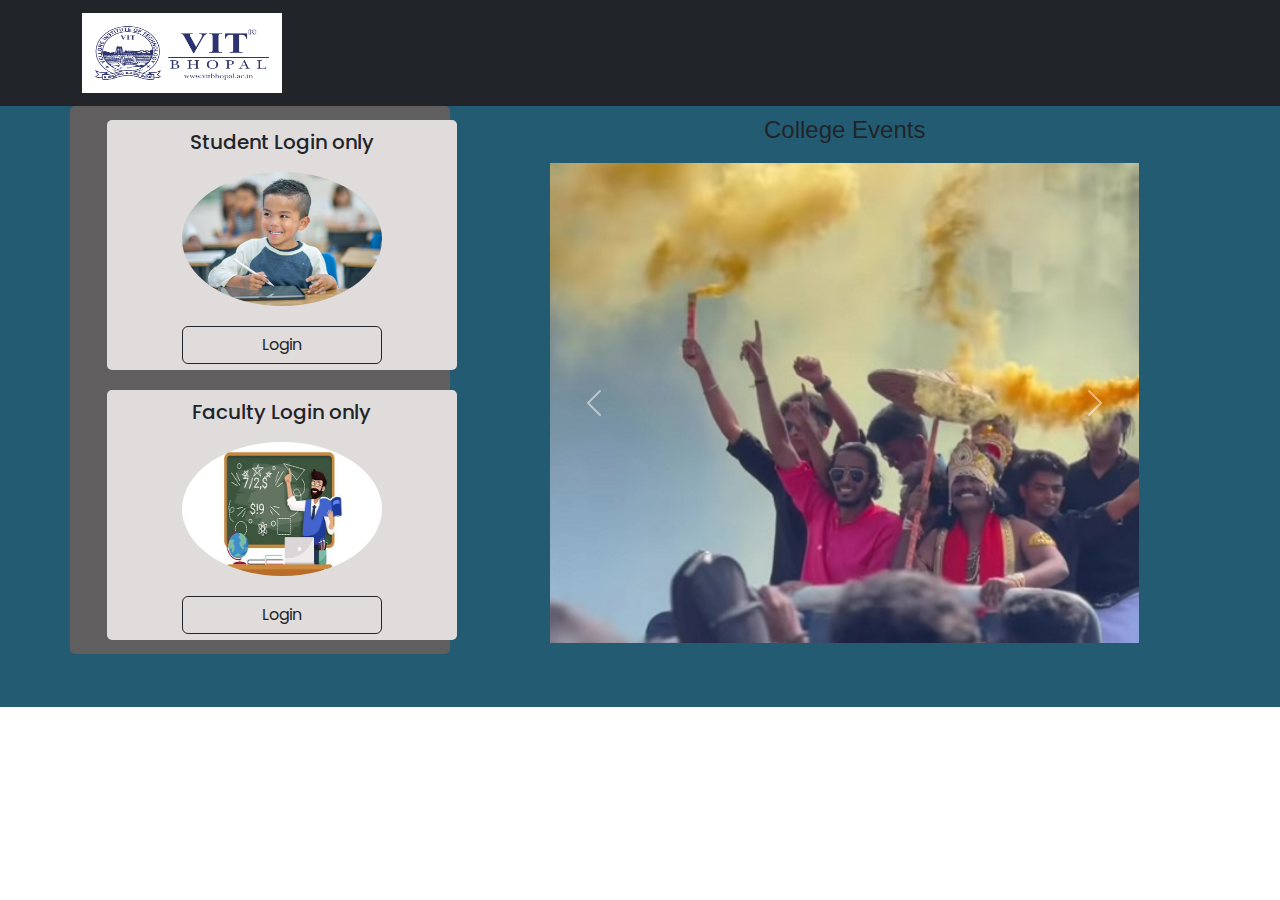
<file: index.html>
<!DOCTYPE html>
<html lang="en">

<head>
      <meta charset="UTF-8">
      <meta http-equiv="X-UA-Compatible" content="IE=edge">
      <meta name="viewport" content="width=device-width, initial-scale=1.0">
      <title>Bhopal (vit) </title>
      <link rel="stylesheet" href="	https://cdn.jsdelivr.net/npm/bootstrap@5.2.1/dist/css/bootstrap.min.css">
      <link rel="stylesheet" href="style.css">
      <link rel="stylesheet" href="https://cdnjs.cloudflare.com/ajax/libs/font-awesome/6.2.0/css/all.min.css"
            integrity="sha512-xh6O/CkQoPOWDdYTDqeRdPCVd1SpvCA9XXcUnZS2FmJNp1coAFzvtCN9BmamE+4aHK8yyUHUSCcJHgXloTyT2A=="
            crossorigin="anonymous" referrerpolicy="no-referrer" />
</head>

<body>
      <nav class="navbar bg-dark">
            <div class="container">
                  <a class="navbar-brand" href="#">
                        <img src="./images/vitlogo (1).png" alt="Bootstrap" width="200" height="80">
                  </a>
            </div>
      </nav>


      <section class="main-page">
            <div class="container">
                  <div class="row">
                        <div class="col-md-4 a">
                              <div class="student-login">
                                    <div class="box">
                                          <h3>Student Login only</h3>
                                          <div class="stu-img">
                                                <img src="./images/student.jpeg" alt="">
                                          </div>
                                          <button type="button" class="btn button btn-outline-dark">Login</button>
                                    </div>

                                    <div class="employee-login">
                                          <div class="box">
                                                <h3>Faculty Login only</h3>
                                                <div class="fac-img">
                                                      <img src="./images/teacher.jpeg" alt="">
                                                </div>
                                                <button type="button" class="btn button btn-outline-dark">Login</button>
                                          </div>
                                    </div>
                              </div>
                        </div>
                        <div class="col-md-8 b">
                              <div class="update">
                                    <h4>College Events</h4>
                                    <div id="carouselExampleInterval" class="carousel slide" data-bs-ride="carousel">
                                          <div class="carousel-inner">
                                                <div class="carousel-item active" data-bs-interval="1000">
                                                      <img src="./images/event1.jpg" class="d-block w-100" alt="...">
                                                </div>
                                                <!-- <div class="carousel-item" data-bs-interval="2000">
                                                      <img src="event2.jpg" class="d-block w-100" alt="...">
                                                </div> -->
                                                <div class="carousel-item">
                                                      <img src="./images/event3.jpg" class="d-block w-100" data-bs-interval="1000" alt="...">
                                                </div>
                                                <div class="carousel-item">
                                                      <img src="./images/event4.jpg" class="d-block w-100" data-bs-interval="1000" alt="...">
                                                </div>
                                          </div>
                                          <button class="carousel-control-prev" type="button"
                                                data-bs-target="#carouselExampleInterval" data-bs-slide="prev">
                                                <span class="carousel-control-prev-icon" aria-hidden="true"></span>
                                                <span class="visually-hidden">Previous</span>
                                          </button>
                                          <button class="carousel-control-next" type="button"
                                                data-bs-target="#carouselExampleInterval" data-bs-slide="next">
                                                <span class="carousel-control-next-icon" aria-hidden="true"></span>
                                                <span class="visually-hidden">Next</span>
                                          </button>
                                    </div>
                              </div>

                              <div class="social-links">
                              
                                    <a href="https://www.facebook.com/VITunivBhopal/"><i class="fa-brands fa-facebook fa-2x"></i></a>
                                    <a href="https://www.instagram.com/vit.bhopal"><i class="fa-brands fa-instagram fa-2x"></i></a>
                                    <a href="https://www.youtube.com/channel/UCFJ1o0OgutcUvG3lOm70v_w"><i class="fa-brands fa-youtube fa-2x"></i></a>
                                    <a href="https://vitbhopal.ac.in/"><i class="fa-regular fa-browser fa-2x"></i></a>
                              </div>
                        </div>
                  </div>
            </div>
      </section>







      <script src="https://cdn.jsdelivr.net/npm/bootstrap@5.2.1/dist/js/bootstrap.bundle.min.js"></script>
</body>

</html>
</file>
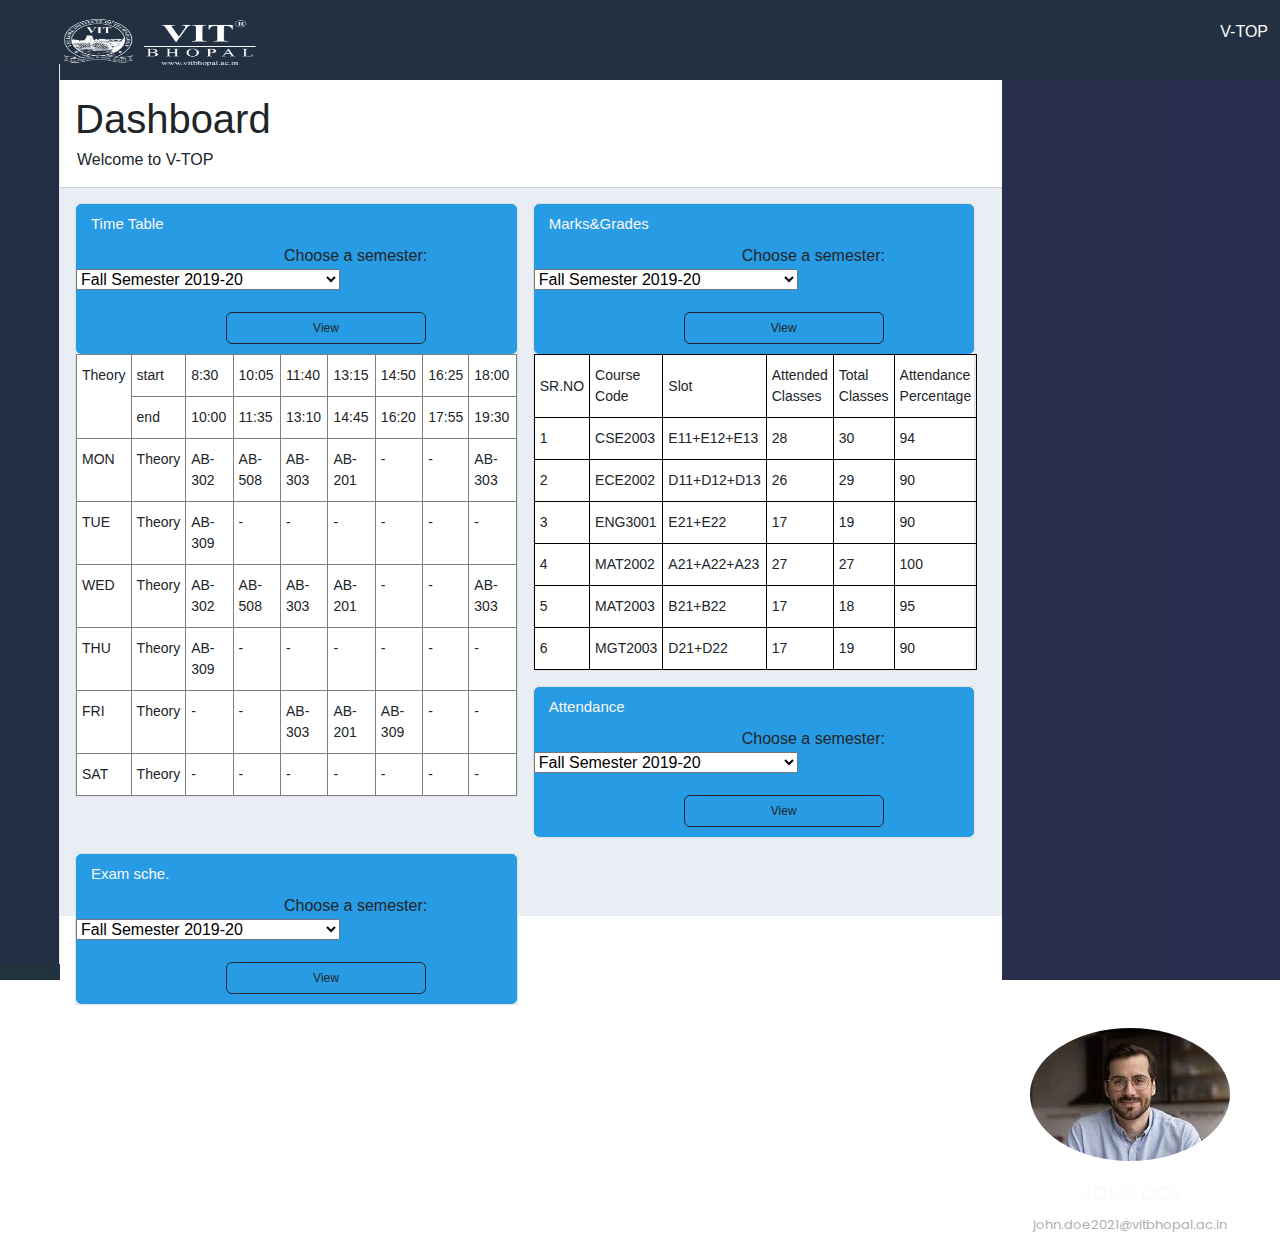
<file: student.html>
<!DOCTYPE html>
<html lang="en">

<head>
      <meta charset="UTF-8">
      <meta http-equiv="X-UA-Compatible" content="IE=edge">
      <meta name="viewport" content="width=device-width, initial-scale=1.0">
      <title>Bhopal(VIT)</title>
      <link rel="stylesheet" href="	https://cdn.jsdelivr.net/npm/bootstrap@5.2.1/dist/css/bootstrap.min.css">
      <link rel="stylesheet" href="style.css">
      <link rel="stylesheet" href="simple.css">
      <link rel="stylesheet" href="sample.css">
      <link rel="shortcut icon" href="favicon (1).ico" type="image/x-icon">
      <link rel="stylesheet" href="https://cdnjs.cloudflare.com/ajax/libs/font-awesome/6.2.0/css/all.min.css"
            integrity="sha512-xh6O/CkQoPOWDdYTDqeRdPCVd1SpvCA9XXcUnZS2FmJNp1coAFzvtCN9BmamE+4aHK8yyUHUSCcJHgXloTyT2A=="
            crossorigin="anonymous" referrerpolicy="no-referrer" />
</head>

<body>

      <nav class="navbar navbar-light">
            <div class="container-fluid">
                  <a class="navbar-brand" href="#">
                        <img src="./images/logochhota.png" alt="Logo" width="200" height="50"
                              class="d-inline-block align-text-top">
                  </a>
                  <p class="text ms-auto">V-TOP</p>
            </div>

      </nav>
      <div class="area animated-gradient">
            <section id="content">

                  <div class="content">
                        <div class="content-header">
                              <h1>Dashboard</h1>
                              <p>Welcome to V-TOP</p>
                        </div>
                        <div class="widget-box sample-widget">
                              <div class="widget-header">
                                    <h2>Time Table</h2>
                                    <label class="label1" for="cars">Choose a semester:</label>
                                    <select id="sem" name="sem">
                                          <option  selected="selected">Summer Semester - II 2021-22</option>
                                          <option  selected="selected">Summer Semester 2021-22</option>
                                          <option  selected="selected">Fall Semester 2022-23</option>
                                          <option  selected="selected">Winter Inter Semester - II 2021-22</option>
                                          <option  selected="selected">Winter Inter Semester - I 2021-22</option>
                                          <option  selected="selected">Winter Semester 2021-22</option>
                                          <option  selected="selected">Fall Semester 2021-22</option>
                                          <option  selected="selected">INTERIM SEMESTER 2021-22</option>
                                          <option  selected="selected">Winter Semester 2020-21</option>
                                          <option  selected="selected">Inter Session Semester 2020-21</option>
                                          <option  selected="selected">Fall Semester 2020-21</option>
                                          <option  selected="selected">Summer Semester 2020-21</option>
                                          <option  selected="selected">Winter Semester 2019-20</option>
                                          <option  selected="selected">Fall Semester 2019-20</option>
                                    </select>
                                    <button class="btn btn-outline-dark button" type="button">View</button>
                              </div>
                              <div class="widget-content">
                                    <style type="text/css">
                                          .tg  {border-collapse:collapse;border-spacing:0;}
                                          .tg td{border-color:black;border-style:solid;border-width:1px;font-family:Arial, sans-serif;font-size:14px;
                                            overflow:hidden;padding:10px 5px;word-break:normal;}
                                          .tg th{border-color:black;border-style:solid;border-width:1px;font-family:Arial, sans-serif;font-size:14px;
                                            font-weight:normal;overflow:hidden;padding:10px 5px;word-break:normal;}
                                          .tg .tg-0pky{border-color:inherit;text-align:left;vertical-align:top}
                                          </style>
                                          <table class="tg">
                                          <thead>
                                            <tr>
                                              <th class="tg-0pky" rowspan="2">Theory</th>
                                              <th class="tg-0pky">start</th>
                                              <th class="tg-0pky">8:30</th>
                                              <th class="tg-0pky">10:05</th>
                                              <th class="tg-0pky">11:40</th>
                                              <th class="tg-0pky">13:15</th>
                                              <th class="tg-0pky">14:50</th>
                                              <th class="tg-0pky">16:25</th>
                                              <th class="tg-0pky">18:00</th>
                                            </tr>
                                            <tr>
                                              <th class="tg-0pky">end</th>
                                              <th class="tg-0pky">10:00</th>
                                              <th class="tg-0pky">11:35</th>
                                              <th class="tg-0pky">13:10</th>
                                              <th class="tg-0pky">14:45</th>
                                              <th class="tg-0pky">16:20</th>
                                              <th class="tg-0pky">17:55</th>
                                              <th class="tg-0pky">19:30</th>
                                            </tr>
                                          </thead>
                                          <tbody>
                                            <tr>
                                              <td class="tg-0pky">MON</td>
                                              <td class="tg-0pky">Theory</td>
                                              <td class="tg-0pky">AB-302</td>
                                              <td class="tg-0pky">AB-508</td>
                                              <td class="tg-0pky">AB-303</td>
                                              <td class="tg-0pky">AB-201</td>
                                              <td class="tg-0pky">- </td>
                                              <td class="tg-0pky">-</td>
                                              <td class="tg-0pky">AB-303</td>
                                            </tr>
                                            <tr>
                                              <td class="tg-0pky">TUE</td>
                                              <td class="tg-0pky">Theory</td>
                                              <td class="tg-0pky">AB-309</td>
                                              <td class="tg-0pky">-</td>
                                              <td class="tg-0pky">-</td>
                                              <td class="tg-0pky">-</td>
                                              <td class="tg-0pky">-</td>
                                              <td class="tg-0pky">-</td>
                                              <td class="tg-0pky">-</td>
                                            </tr>
                                            <tr>
                                              <td class="tg-0pky">WED</td>
                                              <td class="tg-0pky">Theory</td>
                                              <td class="tg-0pky">AB-302</td>
                                              <td class="tg-0pky">AB-508</td>
                                              <td class="tg-0pky">AB-303</td>
                                              <td class="tg-0pky">AB-201</td>
                                              <td class="tg-0pky">-</td>
                                              <td class="tg-0pky">-</td>
                                              <td class="tg-0pky">AB-303</td>
                                            </tr>
                                            <tr>
                                              <td class="tg-0pky">THU</td>
                                              <td class="tg-0pky">Theory</td>
                                              <td class="tg-0pky">AB-309</td>
                                              <td class="tg-0pky">-</td>
                                              <td class="tg-0pky">-</td>
                                              <td class="tg-0pky">-</td>
                                              <td class="tg-0pky">-</td>
                                              <td class="tg-0pky">-</td>
                                              <td class="tg-0pky">-</td>
                                            </tr>
                                            <tr>
                                              <td class="tg-0pky">FRI</td>
                                              <td class="tg-0pky">Theory</td>
                                              <td class="tg-0pky">-</td>
                                              <td class="tg-0pky">-</td>
                                              <td class="tg-0pky">AB-303</td>
                                              <td class="tg-0pky">AB-201</td>
                                              <td class="tg-0pky">AB-309</td>
                                              <td class="tg-0pky">-</td>
                                              <td class="tg-0pky">-</td>
                                            </tr>
                                            <tr>
                                              <td class="tg-0pky">SAT</td>
                                              <td class="tg-0pky">Theory</td>
                                              <td class="tg-0pky">-</td>
                                              <td class="tg-0pky">-</td>
                                              <td class="tg-0pky">-</td>
                                              <td class="tg-0pky">-</td>
                                              <td class="tg-0pky">-</td>
                                              <td class="tg-0pky">-</td>
                                              <td class="tg-0pky">-</td>
                                            </tr>
                                          </tbody>
                                          </table>

                              </div>
                        </div>
                        <div class="widget-box sample-widget">
                              <div class="widget-header">
                                    <h2>Marks&Grades</h2>
                                    <label class="label1" for="cars">Choose a semester:</label>
                                    <select id="sem" name="sem">
                                          <option  selected="selected">Summer Semester - II 2021-22</option>
                                          <option  selected="selected">Summer Semester 2021-22</option>
                                          <option  selected="selected">Fall Semester 2022-23</option>
                                          <option  selected="selected">Winter Inter Semester - II 2021-22</option>
                                          <option  selected="selected">Winter Inter Semester - I 2021-22</option>
                                          <option  selected="selected">Winter Semester 2021-22</option>
                                          <option  selected="selected">Fall Semester 2021-22</option>
                                          <option  selected="selected">INTERIM SEMESTER 2021-22</option>
                                          <option  selected="selected">Winter Semester 2020-21</option>
                                          <option  selected="selected">Inter Session Semester 2020-21</option>
                                          <option  selected="selected">Fall Semester 2020-21</option>
                                          <option  selected="selected">Summer Semester 2020-21</option>
                                          <option  selected="selected">Winter Semester 2019-20</option>
                                          <option  selected="selected">Fall Semester 2019-20</option>
                                    </select>
                                    <button class="btn btn-outline-dark button" type="button">View</button>
                              </div>
                              <div class="widget-content">
                                    <table class="tg">
                                          <thead>
                                            <tr>
                                              <th class="tg-0lax">SR.NO</th>
                                              <th class="tg-0lax">Course Code</th>
                                              <th class="tg-0lax">Slot</th>
                                              <th class="tg-0lax">Attended Classes</th>
                                              <th class="tg-0lax">Total Classes</th>
                                              <th class="tg-0lax">Attendance Percentage</th>
                                            </tr>
                                          </thead>
                                          <tbody>
                                            <tr>
                                              <td class="tg-0lax">1</td>
                                              <td class="tg-0lax">CSE2003</td>
                                              <td class="tg-0lax">E11+E12+E13</td>
                                              <td class="tg-0lax">28</td>
                                              <td class="tg-0lax">30</td>
                                              <td class="tg-0lax">94</td>
                                            </tr>
                                            <tr>
                                              <td class="tg-0lax">2</td>
                                              <td class="tg-0lax">ECE2002</td>
                                              <td class="tg-0lax">D11+D12+D13</td>
                                              <td class="tg-0lax">26</td>
                                              <td class="tg-0lax">29</td>
                                              <td class="tg-0lax">90</td>
                                            </tr>
                                            <tr>
                                              <td class="tg-0lax">3</td>
                                              <td class="tg-0lax">ENG3001</td>
                                              <td class="tg-0lax">E21+E22</td>
                                              <td class="tg-0lax">17</td>
                                              <td class="tg-0lax">19</td>
                                              <td class="tg-0lax">90</td>
                                            </tr>
                                            <tr>
                                              <td class="tg-0lax">4</td>
                                              <td class="tg-0lax">MAT2002</td>
                                              <td class="tg-0lax">A21+A22+A23</td>
                                              <td class="tg-0lax">27</td>
                                              <td class="tg-0lax">27</td>
                                              <td class="tg-0lax">100</td>
                                            </tr>
                                            <tr>
                                              <td class="tg-0lax">5</td>
                                              <td class="tg-tlx9">MAT2003</td>
                                              <td class="tg-0lax">B21+B22</td>
                                              <td class="tg-0lax">17</td>
                                              <td class="tg-0lax">18</td>
                                              <td class="tg-0lax">95</td>
                                            </tr>
                                            <tr>
                                              <td class="tg-0lax">6</td>
                                              <td class="tg-0lax">MGT2003</td>
                                              <td class="tg-0lax">D21+D22</td>
                                              <td class="tg-0lax">17</td>
                                              <td class="tg-0lax">19</td>
                                              <td class="tg-0lax">90</td>
                                            </tr>
                                          </tbody>
                                          </table>
                              </div>
                        </div>
                        <div class="widget-box sample-widget">
                              <div class="widget-header">
                                    <h2>Attendance</h2>
                                    <label class="label1" for="cars">Choose a semester:</label>
                                    <select id="sem" name="sem">
                                          <option  selected="selected">Summer Semester - II 2021-22</option>
                                          <option  selected="selected">Summer Semester 2021-22</option>
                                          <option  selected="selected">Fall Semester 2022-23</option>
                                          <option  selected="selected">Winter Inter Semester - II 2021-22</option>
                                          <option  selected="selected">Winter Inter Semester - I 2021-22</option>
                                          <option  selected="selected">Winter Semester 2021-22</option>
                                          <option  selected="selected">Fall Semester 2021-22</option>
                                          <option  selected="selected">INTERIM SEMESTER 2021-22</option>
                                          <option  selected="selected">Winter Semester 2020-21</option>
                                          <option  selected="selected">Inter Session Semester 2020-21</option>
                                          <option  selected="selected">Fall Semester 2020-21</option>
                                          <option  selected="selected">Summer Semester 2020-21</option>
                                          <option  selected="selected">Winter Semester 2019-20</option>
                                          <option  selected="selected">Fall Semester 2019-20</option>
                                    </select>
                                    <button class="btn btn-outline-dark button" type="button">View</button>
                              </div>
                              <div class="widget-content">
                                    <!-- <img src="https://s3-us-west-2.amazonaws.com/s.cdpn.io/87118/sample-data-1.png"> -->
                              </div>
                        </div>
                        <div class="widget-box sample-widget">
                              <div class="widget-header">
                                    <h2>Exam sche.</h2>
                                    <label class="label1" for="cars">Choose a semester:</label>
                                    <select id="sem" name="sem">
                                          <option  selected="selected">Summer Semester - II 2021-22</option>
                                          <option  selected="selected">Summer Semester 2021-22</option>
                                          <option  selected="selected">Fall Semester 2022-23</option>
                                          <option  selected="selected">Winter Inter Semester - II 2021-22</option>
                                          <option  selected="selected">Winter Inter Semester - I 2021-22</option>
                                          <option  selected="selected">Winter Semester 2021-22</option>
                                          <option  selected="selected">Fall Semester 2021-22</option>
                                          <option  selected="selected">INTERIM SEMESTER 2021-22</option>
                                          <option  selected="selected">Winter Semester 2020-21</option>
                                          <option  selected="selected">Inter Session Semester 2020-21</option>
                                          <option  selected="selected">Fall Semester 2020-21</option>
                                          <option  selected="selected">Summer Semester 2020-21</option>
                                          <option  selected="selected">Winter Semester 2019-20</option>
                                          <option  selected="selected">Fall Semester 2019-20</option>
                                    </select>

                                    <button class="btn btn-outline-dark button" type="button">View</button>
                              </div>
                              <div class="widget-content">
                                    <!-- <img src="https://s3-us-west-2.amazonaws.com/s.cdpn.io/87118/sample-data-1.png"> -->
                              </div>
                        </div>
                  </div>



            </section>
            <div class="abc">
                  <h1 class="profile">Profile</h1>
                  <img src="./images/profile1 (2).jfif" alt="">
                  <h5>JOHN DOE</h5>
                  <p>john.doe2021@vitbhopal.ac.in</p>
            </div>




      </div>
      <nav class="main-menu">
            <ul>
                  <li>
                        <a href="#">
                              <i class="fa fa-solid fa-message fa-1x"></i>

                              <span class="nav-text neons-text">
                                    Proctor Messages
                              </span>
                        </a>

                  </li>
                  <li class="has-subnav">
                        <a href="#">

                              <i class="fa fa-sharp fa-solid fa-user-tie fa-1x"></i>
                              <span class="nav-text neons-text">
                                    Faculty info
                              </span>
                        </a>

                  </li>
                  <li class="has-subnav">
                        <a href="#">
                              <i class="fa fa-solid fa-diagram-project fa-1x"></i>
                              <span class="nav-text neons-text">
                                    Projects
                              </span>
                        </a>

                  </li>
               
                  <li>
                        <a href="#">
                              <i class="fa fa-solid fa-building-columns fa-1x"></i>
                              <span class="nav-text neons-text">
                                    Examination
                              </span>
                        </a>
                  </li>
                 
                  <li>
                        <a href="#">
                              <i class="fa fa-solid fa-certificate fa-1x"></i>
                              <span class="nav-text neons-text">
                                    Bonafide
                              </span>
                        </a>
                  </li>
                  <li>
                        <a href="#">
                              <i class="fa fa-brands fa-cc-visa fa-1x"></i>
                              <span class="nav-text neons-text">
                                    Payments
                              </span>
                        </a>
                  </li>
                  <li>
                        <a href="#">
                              <i class="fa fa-solid fa-lock fa-1x"></i>
                              <span class="nav-text neons-text">
                                    Change password
                              </span>
                        </a>
                  </li>
            </ul>

            <ul class="logout">
                  <li>
                        <a href="#">
                              <i class="fa fa-power-off  fa-1x"></i>
                              <span class="nav-text neons-text">
                                    Logout
                              </span>
                        </a>
                  </li>
            </ul>
      </nav>














      <script src="https://cdn.jsdelivr.net/npm/bootstrap@5.2.1/dist/js/bootstrap.bundle.min.js">

      </script>
</body>

</html>
</file>
<file: style.css>
@import url('https://fonts.googleapis.com/css2?family=Allerta+Stencil&family=Poppins:wght@300&display=swap');


body{
  background: #279BE4;
}







.box{
      background-color: rgb(225, 220, 220);
      text-align: center;
      font-family: 'Poppins', sans-serif;
      width: 350px;
      height: 250px;
      margin: 4% 7% 4% 7%;
      border-radius: 5px;
}

.stu-img img , .fac-img img{
      width: 200px;
      height: 134px;
      border: none;
      border-radius: 50%;
}
.main-page{
      margin: 0px 0 0 0;
      background: #235c72;
}
.box h3{
      padding: 10px;
      font-size: 20px;
}
.button{
      margin: 20px 0 0 0 ;
      width: 200px;
}
.employee-login{
      margin-top: 20px;
}
.a{
      background: rgb(96, 94, 94);
      border-radius: 5px;
      height: 90%;
}
.update{
      width: 80%;
      margin-left: 12%;
}
.carousel-inner{
      height: 480px;
}
.update h4{
      text-align: center;
      padding: 10px;
}
.carousel{
      border-radius: 40px;
}
.social-links{
      float: right;
      margin: 20px;
}
.social-links i{
      color: black;
      padding: 5px;
} 



.label1{
      margin-left: 13rem;
}












.profile{
      text-align: center;
      width: 300px;
     margin-top: 10px;
}
.profile-img{
      background: rgb(41, 44, 90);
}
.profile-img img{
      border-radius: 50%;
      height: 100px;
      width: 120px;
      border: 2px solid #fff;
}
.email{
      font-size: 13px;
      margin-top: -15px;
      color: rgb(175, 176, 176);
}
.name{
      color: #fff;
}


















html, body {
      font-family: 'Open Sans', sans-serif;
      height: 100%;
    }
    body {
      background: #FFFFFF;
      height: 100%;
    }
    img {
      max-width: 100%;
    }
    ul {
      list-style: none;
      margin: 0;
      padding: 0;
    }
    a {
      text-decoration: none;
    }
    #header {
      float: left;
      width: 100%;
      background: #ffffff;
      position: relative;
    }
    .white-label {
      float: left;
      background: #33373B;
      max-width: 210px;
      padding: 10px;
      min-height: 44px;
      background: #279BE4;
      width: 100%;
      max-height: 44px;
    }
    .white-label img {
      max-height: 43px;
    }
    .header-nav {
      min-height: 64px;
      -webkit-box-sizing: border-box;
      -moz-box-sizing: border-box;
      box-sizing: border-box;
      background: #279BE4;
    }
    .menu-button {
      float: left;
      font-size: 29px;
      color: #fff;
      padding: 12px 19px;
    }
    .nav ul {
      height: 64px;
      float: right;
    }
    .nav ul li {
      float: left;
      position: relative;
      padding: 11px;
    }
    .nav > ul > li:first-child {
      border-left: none;
    }
    .nav ul li a {
      color: #fff;
      padding: 1px;
      float: left;
    }
    .nav ul li i {
      color: #fff;
    }
    .nav ul li:hover {
      background: #01A9F0;
      color: #fff;
    }
    .user-profile {
      float: right;
    }
    .user-profile > div {
      float: left;
      padding: 20px 8px;
      position: relative;
    }
    .user-profile i {
      font-size: 1.2em;
      color: #5F6F86;
    }
    .user-profile i:hover {
      color: #397AC5;
    }
    .font-icon i:after {
      position: absolute;
      content: '3';
      background: #E74C3C;
      color: #fff;
      font-size: 12px;
      border-radius: 50%;
      width: 10px;
      height: 10px;
      padding: 3px 4px 4px 3px;
      text-align: center;
      top: 12px;
      right: 11px;
    }
    .font-icon {
      padding: 8px 10px;
    }
    .font-icon i {
      font-size: 24px;
    }
    .nav-mail .font-icon i:after {
      background: #2ECC71;
    }
    div.user-image {
      padding: 9px 5px;
      margin: 0 5px;
      border-left: 1px solid #ccc;
      border-right: 1px solid #ccc;
    }
    .nav-profile {
      background: #0274BD;
    }
    .nav-profile-image img {
      width: 39px;
      height: 41px;
      border-radius: 50%;
      float: left;
    }
    .nav-profile-name {
      float: right;
      margin: 11px 7px 8px 14px;
      color: #fff;
    }
    .nav-profile-name i {
      padding: 0 0 0 11px;
    }
    .nav-chat i:after {
      display: none;
    }
    #sidebar {
      overflow: hidden;
      width: 210px;
      height: 100%;
      float: left;
      background: #2A2D33;
    }
    #sidebar-nav {
      width: 106%;
      height: calc(100% - 95px);
      padding: 0;
      background: #2A2D33;
      border-right: 1px solid #E0E0E0;
      overflow-y: scroll;
    }
    #sidebar-nav h2 {
      color: #60636B;
      float: left;
      width: 100%;
      font-size: .8em;
      font-family: 'Open Sans', sans-serif;
      font-weight: 600;
      text-transform: uppercase;
      padding: 3px 0 2px 20px;
      border-top: 1px solid #4D4C4C;
      box-sizing: border-box;
      margin: 10px 0;
    }
    #sidebar-nav ul {
    
    }
    #sidebar-nav ul li {
    
    }
    #sidebar-nav ul li a {
      color: #C2C2C2;
      font-size: .95em;
      padding: 15px 20px;
      float: left;
      width: 100%;
      font-weight: 600;
      -webkit-box-sizing: border-box;
      -moz-box-sizing: border-box;
      box-sizing: border-box;
    }
    #sidebar-nav ul li:hover a, #sidebar-nav ul li:hover a i, #sidebar-nav li.active a, #sidebar-nav li.active a i {
      color: #333;
    }
    #sidebar-nav ul li:hover a {
      background: #fff;
      color: #333;
    }
    #sidebar-nav ul li.active a {
      background: #fff;
      color: #333;
    }
    #sidebar-nav ul li.active a i {
      background: #fff;
    }
    #sidebar-nav i {
      padding-right: 8px;
      font-size: 1.3em;
      color: #60636B;
      width: 25px;
      text-align: center;
    }
    #content {
      float: left;
      width: calc(100% - 210px);
      height: 100%;
      word-wrap: break-word;
      background: #FFFFFF;
      font-family: Raleway, sans-serif;
    }
    ::-webkit-scrollbar {
        width: 12px;
    }
    ::-webkit-scrollbar-track {
        -webkit-box-shadow: inset 0 0 6px rgba(0,0,0,0.3); 
        border-radius: 10px;
    }
    ::-webkit-scrollbar-thumb {
        border-radius: 10px;
        -webkit-box-shadow: inset 0 0 6px rgba(0,0,0,0.5); 
    }
    .content {
      float: left;
      background: #E9EEF4;
      width: 100%;
      height: calc(100% - 64px);
      -webkit-box-sizing: border-box;
      -moz-box-sizing: border-box;
      box-sizing: border-box;
    }
    .content-header {
      background: #fff;
      float: left;
      width: 100%;
      margin-bottom: 15px;
      padding: 15px;
      -webkit-box-sizing: border-box;
      -moz-box-sizing: border-box;
      box-sizing: border-box;
      border-bottom: 1px solid #ccc;
    }
    .content-header h1 {
      margin: 0;
      font-weight: normal;
      padding-bottom: 5px;
    }
    .content-header p {
      margin: 0;
      padding-left: 2px;
    }
    .widget-box {
      background: #fff;
      border: 1px solid #E0E0E0;
      float: left;
      width: 100%;
      margin: 0 0 15px 15px;
    }
    .widget-header {
      background: #279BE4;
    }
    .widget-header h2 {
      font-size: 15px;
      font-weight: normal;
      margin: 0;
      padding: 11px 15px;
      color: #F9F9F9;
      display: inline-block;
    }
    .sample-widget {max-width: 47%;}
    .widget-box .fa-cog {
      float: right;
      color: #fff;
      margin: 11px 11px 0 0;
      font-size: 20px;
    }
</file>
<file: simple.css>
@import url('https://fonts.googleapis.com/css2?family=Allerta+Stencil&family=Poppins:wght@300&display=swap');


body{
  background: #279BE4;
}







.box{
      background-color: rgb(225, 220, 220);
      text-align: center;
      font-family: 'Poppins', sans-serif;
      width: 350px;
      height: 250px;
      margin: 4% 7% 4% 7%;
      border-radius: 5px;
}

.stu-img img , .fac-img img{
      width: 200px;
      height: 134px;
      border: none;
      border-radius: 50%;
}
.main-page{
      margin: 0px 0 0 0;
      background: #235c72;
}
.box h3{
      padding: 10px;
      font-size: 20px;
}
.button{
      margin-top: 20px;
      margin-left: 150px;
      margin-bottom: 10px;
      width: 200px;
      font-size: 12px;
      text-align: center;
}
.employee-login{
      margin-top: 20px;
}
.a{
      background: rgb(96, 94, 94);
      border-radius: 5px;
      height: 90%;
}
.update{
      width: 80%;
      margin-left: 12%;
}
.carousel-inner{
      height: 480px;
}
.update h4{
      text-align: center;
      padding: 10px;
}
.carousel{
      border-radius: 40px;
}
.social-links{
      float: right;
      margin: 20px;
}
.social-links i{
      color: black;
      padding: 5px;
} 
















.profile{
      text-align: center;
      width: 300px;
     margin-top: 10px;
}
.profile-img{
      background: rgb(41, 44, 90);
}
.profile-img img{
      border-radius: 50%;
      height: 100px;
      width: 120px;
      border: 2px solid #fff;
}
.email{
      font-size: 13px;
      margin-top: -15px;
      color: rgb(175, 176, 176);
}
.name{
      color: #fff;
}


















html, body {
      font-family: 'Open Sans', sans-serif;
      height: 100%;
    }
    body {
      background: #FFFFFF;
      height: 100%;
    }
    img {
      max-width: 100%;
    }
    ul {
      list-style: none;
      margin: 0;
      padding: 0;
    }
    a {
      text-decoration: none;
    }
    #header {
      float: left;
      width: 100%;
      background: #ffffff;
      position: relative;
    }
    .white-label {
      float: left;
      background: #33373B;
      max-width: 210px;
      padding: 10px;
      min-height: 44px;
      background: #279BE4;
      width: 100%;
      max-height: 44px;
      
    }
    .white-label img {
      max-height: 43px;
    }
    .header-nav {
      min-height: 64px;
      -webkit-box-sizing: border-box;
      -moz-box-sizing: border-box;
      box-sizing: border-box;
      background: #279BE4;
    }
    .menu-button {
      float: left;
      font-size: 29px;
      color: #fff;
      padding: 12px 19px;
    }
    .nav ul {
      height: 64px;
      float: right;
    }
    .nav ul li {
      float: left;
      position: relative;
      padding: 11px;
    }
    .nav > ul > li:first-child {
      border-left: none;
    }
    .nav ul li a {
      color: #fff;
      padding: 1px;
      float: left;
    }
    .nav ul li i {
      color: #fff;
    }
    .nav ul li:hover {
      background: #01A9F0;
      color: #fff;
    }
    .user-profile {
      float: right;
    }
    .user-profile > div {
      float: left;
      padding: 20px 8px;
      position: relative;
    }
    .user-profile i {
      font-size: 1.2em;
      color: #5F6F86;
    }
    .user-profile i:hover {
      color: #397AC5;
    }
    .font-icon i:after {
      position: absolute;
      content: '3';
      background: #E74C3C;
      color: #fff;
      font-size: 12px;
      border-radius: 50%;
      width: 10px;
      height: 10px;
      padding: 3px 4px 4px 3px;
      text-align: center;
      top: 12px;
      right: 11px;
    }
    .font-icon {
      padding: 8px 10px;
    }
    .font-icon i {
      font-size: 24px;
    }
    .nav-mail .font-icon i:after {
      background: #2ECC71;
    }
    div.user-image {
      padding: 9px 5px;
      margin: 0 5px;
      border-left: 1px solid #ccc;
      border-right: 1px solid #ccc;
    }
    .nav-profile {
      background: #0274BD;
    }
    .nav-profile-image img {
      width: 39px;
      height: 41px;
      border-radius: 50%;
      float: left;
    }
    .nav-profile-name {
      float: right;
      margin: 11px 7px 8px 14px;
      color: #fff;
    }
    .nav-profile-name i {
      padding: 0 0 0 11px;
    }
    .nav-chat i:after {
      display: none;
    }
    #sidebar {
      overflow: hidden;
      width: 210px;
      height: 100%;
      float: left;
      background: #2A2D33;
    }
    #sidebar-nav {
      width: 106%;
      height: calc(100% - 95px);
      padding: 0;
      background: #2A2D33;
      border-right: 1px solid #E0E0E0;
      overflow-y: scroll;
    }
    #sidebar-nav h2 {
      color: #60636B;
      float: left;
      width: 100%;
      font-size: .8em;
      font-family: 'Open Sans', sans-serif;
      font-weight: 600;
      text-transform: uppercase;
      padding: 3px 0 2px 20px;
      border-top: 1px solid #4D4C4C;
      box-sizing: border-box;
      margin: 10px 0;
    }
    #sidebar-nav ul {
    
    }
    #sidebar-nav ul li {
    
    }
    #sidebar-nav ul li a {
      color: #C2C2C2;
      font-size: .95em;
      padding: 15px 20px;
      float: left;
      width: 100%;
      font-weight: 600;
      -webkit-box-sizing: border-box;
      -moz-box-sizing: border-box;
      box-sizing: border-box;
    }
    #sidebar-nav ul li:hover a, #sidebar-nav ul li:hover a i, #sidebar-nav li.active a, #sidebar-nav li.active a i {
      color: #333;
    }
    #sidebar-nav ul li:hover a {
      background: #fff;
      color: #333;
    }
    #sidebar-nav ul li.active a {
      background: #fff;
      color: #333;
    }
    #sidebar-nav ul li.active a i {
      background: #fff;
    }
    #sidebar-nav i {
      padding-right: 8px;
      font-size: 1.3em;
      color: #60636B;
      width: 25px;
      text-align: center;
    }
    #content {
      float: left;
      width: calc(90% - 210px);
      height: 100%;
      word-wrap: break-word;
      background: #FFFFFF;
      font-family: Raleway, sans-serif;
    }
    ::-webkit-scrollbar {
        width: 12px;
    }
    ::-webkit-scrollbar-track {
        -webkit-box-shadow: inset 0 0 6px rgba(0,0,0,0.3); 
        border-radius: 10px;
    }
    ::-webkit-scrollbar-thumb {
        border-radius: 10px;
        -webkit-box-shadow: inset 0 0 6px rgba(0,0,0,0.5); 
    }
    .content {
      float: left;
      background: #E9EEF4;
      width: 100%;
      height: calc(100% - 64px);
      -webkit-box-sizing: border-box;
      -moz-box-sizing: border-box;
      box-sizing: border-box;
    }
    .content-header {
      background: #fff;
      float: left;
      width: 100%;
      margin-bottom: 15px;
      padding: 15px;
      -webkit-box-sizing: border-box;
      -moz-box-sizing: border-box;
      box-sizing: border-box;
      border-bottom: 1px solid #ccc;
    }
    .content-header h1 {
      margin: 0;
      font-weight: normal;
      padding-bottom: 5px;
    }
    .content-header p {
      margin: 0;
      padding-left: 2px;
    }
    .widget-box {
      background: #fff;
      border: 1px solid #E0E0E0;
      float: left;
      width: 70%;
      margin: 0 0 15px 15px;
    }
    .widget-header {
      background: #279BE4;
      border-radius: 5px;
    }
    .widget-header h2 {
      font-size: 15px;
      font-weight: normal;
      margin: 0;
      padding: 11px 15px;
      color: #F9F9F9;
      display: inline-block;
    }
    .sample-widget {max-width: 47%;}
    .widget-box .fa-cog {
      float: right;
      color: #fff;
      margin: 11px 11px 0 0;
      font-size: 20px;
    } 




#content{
      margin-left: 60px;
}

.label1{
}
.abc{
      float: right;
      text-align: center;
      color: #fff;
      font-family: 'Poppins', sans-serif;
}
.abc img{
      border-radius: 50%;
}
.abc h1{
      font-size: 25px;
      font-weight: bold;
}
.abc h5{
      margin-top: 20px;
      color: rgb(251, 251, 251);
}
.abc p{
      color: rgb(177, 174, 174);
      margin: 10px;
      font-size: 13px;
}
</file>
<file: sample.css>
html, body {
      font-family: 'Open Sans', sans-serif;
      height: 100%;
    }
    body {
      background: #FFFFFF;
      height: 100%;
    }
    img {
      max-width: 100%;
    }
    ul {
      list-style: none;
      margin: 0;
      padding: 0;
    }
    a {
      text-decoration: none;
    }
    #header {
      float: left;
      width: 100%;
      background: #ffffff;
      position: relative;
    }
    .white-label {
      float: left;
      background: #33373B;
      max-width: 210px;
      padding: 10px;
      min-height: 44px;
      background: #279BE4;
      width: 100%;
      max-height: 44px;
    }
    .white-label img {
      max-height: 43px;
    }
    .header-nav {
      min-height: 64px;
      -webkit-box-sizing: border-box;
      -moz-box-sizing: border-box;
      box-sizing: border-box;
      background: #279BE4;
    }
    .menu-button {
      float: left;
      font-size: 29px;
      color: #fff;
      padding: 12px 19px;
    }
    .nav ul {
      height: 64px;
      float: right;
    }
    .nav ul li {
      float: left;
      position: relative;
      padding: 11px;
    }
    .nav > ul > li:first-child {
      border-left: none;
    }
    .nav ul li a {
      color: #fff;
      padding: 1px;
      float: left;
    }
    .nav ul li i {
      color: #fff;
    }
    .nav ul li:hover {
      background: #01A9F0;
      color: #fff;
    }
    .user-profile {
      float: right;
    }
    .user-profile > div {
      float: left;
      padding: 20px 8px;
      position: relative;
    }
    .user-profile i {
      font-size: 1.2em;
      color: #5F6F86;
    }
    .user-profile i:hover {
      color: #397AC5;
    }
    .font-icon i:after {
      position: absolute;
      content: '3';
      background: #E74C3C;
      color: #fff;
      font-size: 12px;
      border-radius: 50%;
      width: 10px;
      height: 10px;
      padding: 3px 4px 4px 3px;
      text-align: center;
      top: 12px;
      right: 11px;
    }
    .font-icon {
      padding: 8px 10px;
    }
    .font-icon i {
      font-size: 24px;
    }
    .nav-mail .font-icon i:after {
      background: #2ECC71;
    }
    div.user-image {
      padding: 9px 5px;
      margin: 0 5px;
      border-left: 1px solid #ccc;
      border-right: 1px solid #ccc;
    }
    .nav-profile {
      background: #0274BD;
    }
    .nav-profile-image img {
      width: 39px;
      height: 41px;
      border-radius: 50%;
      float: left;
    }
    .nav-profile-name {
      float: right;
      margin: 11px 7px 8px 14px;
      color: #fff;
    }
    .nav-profile-name i {
      padding: 0 0 0 11px;
    }
    .nav-chat i:after {
      display: none;
    }
    #sidebar {
      overflow: hidden;
      width: 210px;
      height: 100%;
      float: left;
      background: #2A2D33;
    }
    #sidebar-nav {
      width: 106%;
      height: calc(100% - 95px);
      padding: 0;
      background: #2A2D33;
      border-right: 1px solid #E0E0E0;
      overflow-y: scroll;
    }
    #sidebar-nav h2 {
      color: #60636B;
      float: left;
      width: 100%;
      font-size: .8em;
      font-family: 'Open Sans', sans-serif;
      font-weight: 600;
      text-transform: uppercase;
      padding: 3px 0 2px 20px;
      border-top: 1px solid #4D4C4C;
      box-sizing: border-box;
      margin: 10px 0;
    }
    #sidebar-nav ul {
    
    }
    #sidebar-nav ul li {
    
    }
    #sidebar-nav ul li a {
      color: #C2C2C2;
      font-size: .95em;
      padding: 15px 20px;
      float: left;
      width: 100%;
      font-weight: 600;
      -webkit-box-sizing: border-box;
      -moz-box-sizing: border-box;
      box-sizing: border-box;
    }
    #sidebar-nav ul li:hover a, #sidebar-nav ul li:hover a i, #sidebar-nav li.active a, #sidebar-nav li.active a i {
      color: #333;
    }
    #sidebar-nav ul li:hover a {
      background: #fff;
      color: #333;
    }
    #sidebar-nav ul li.active a {
      background: #fff;
      color: #333;
    }
    #sidebar-nav ul li.active a i {
      background: #fff;
    }
    #sidebar-nav i {
      padding-right: 8px;
      font-size: 1.3em;
      color: #60636B;
      width: 25px;
      text-align: center;
    }
    #content {
      float: left;
      width: calc(90% - 210px);
      height: 100%;
      word-wrap: break-word;
      background: #FFFFFF;
      font-family: Raleway, sans-serif;
    }
    ::-webkit-scrollbar {
        width: 12px;
    }
    ::-webkit-scrollbar-track {
        -webkit-box-shadow: inset 0 0 6px rgba(0,0,0,0.3); 
        border-radius: 10px;
    }
    ::-webkit-scrollbar-thumb {
        border-radius: 10px;
        -webkit-box-shadow: inset 0 0 6px rgba(0,0,0,0.5); 
    }
    .content {
      float: left;
      background: #E9EEF4;
      width: 100%;
      height: calc(100% - 64px);
      -webkit-box-sizing: border-box;
      -moz-box-sizing: border-box;
      box-sizing: border-box;
    }
    .content-header {
      background: #fff;
      float: left;
      width: 100%;
      margin-bottom: 15px;
      padding: 15px;
      -webkit-box-sizing: border-box;
      -moz-box-sizing: border-box;
      box-sizing: border-box;
      border-bottom: 1px solid #ccc;
    }
    .content-header h1 {
      margin: 0;
      font-weight: normal;
      padding-bottom: 5px;
    }
    .content-header p {
      margin: 0;
      padding-left: 2px;
    }
    .widget-box {
      background: #fff;
      border: 1px solid #E0E0E0;
      float: left;
      width: 50%;
      margin: 0 0 15px 15px;
    }
    .widget-header {
      background: #279BE4;
    }
    .widget-header h2 {
      font-size: 15px;
      font-weight: normal;
      margin: 0;
      padding: 11px 15px;
      color: #F9F9F9;
      display: inline-block;
    }
    .sample-widget {max-width: 47%;}
    .widget-box .fa-cog {
      float: right;
      color: #fff;
      margin: 11px 11px 0 0;
      font-size: 20px;
    } 



    @import url(//netdna.bootstrapcdn.com/font-awesome/4.0.3/css/font-awesome.css);

@import url(https://fonts.googleapis.com/css?family=Titillium+Web:300);
.fa-1x {
font-size: 3em;
}
.fa {
position: relative;
display: table-cell;
width: 60px;
height: 36px;
text-align: center;
vertical-align: middle;
font-size:20px;
}


.main-menu:hover,nav.main-menu.expanded {
width:250px;
overflow:visible;
}

.main-menu {
background:#222e43;
border-right:1px solid #e5e5e5;
position:absolute;
top:0;
margin-top: 5%;
bottom:0;
height:100%;
left:0;
width:60px;
overflow:hidden;
-webkit-transition:width .05s linear;
transition:width .05s linear;
-webkit-transform:translateZ(0) scale(1,1);
z-index:1000;
}

.main-menu>ul {
margin:7px 0;
}

.main-menu li {
position:relative;
display:block;
width:250px;
}

.main-menu li>a {
position:relative;
display:table;
border-collapse:collapse;
border-spacing:0;
color:#999;
 font-family: arial;
font-size: 14px;
text-decoration:none;
-webkit-transform:translateZ(0) scale(1,1);
-webkit-transition:all .1s linear;
transition:all .1s linear;
  
}

.main-menu .nav-icon {
position:relative;
display:table-cell;
width:60px;
height:36px;
text-align:center;
vertical-align:middle;
font-size:18px;
}

.main-menu .nav-text {
position:relative;
display:table-cell;
vertical-align:middle;
width:190px;
  font-family: 'Titillium Web', sans-serif;
}

.main-menu>ul.logout {
position:absolute;
left:0;
bottom:0;
}

.no-touch .scrollable.hover {
overflow-y:hidden;
}

.no-touch .scrollable.hover:hover {
overflow-y:auto;
overflow:visible;
}

a:hover,a:focus {
text-decoration:none;
}

nav {
-webkit-user-select:none;
-moz-user-select:none;
-ms-user-select:none;
-o-user-select:none;
user-select:none;
}

nav ul,nav li {
outline:0;
margin:0;
padding:0;
}
.main-menu li:hover>a,nav.main-menu li.active>a,.dropdown-menu>li>a:hover,.dropdown-menu>li>a:focus,.dropdown-menu>.active>a,.dropdown-menu>.active>a:hover,.dropdown-menu>.active>a:focus,.no-touch .dashboard-page nav.dashboard-menu ul li:hover a,.dashboard-page nav.dashboard-menu ul li.active a {
color:#fff;
background-color:#5fa2db;
}
.area {
float: left;
background: #e2e2e2;
width: 100%;
height: 100%;
}
@font-face {
  font-family: 'Titillium Web';
  font-style: normal;
  font-weight: 300;
  src: local('Titillium WebLight'), local('TitilliumWeb-Light'), url(http://themes.googleusercontent.com/static/fonts/titilliumweb/v2/anMUvcNT0H1YN4FII8wpr24bNCNEoFTpS2BTjF6FB5E.woff) format('woff');
}




.neons-text{
      appearance: none;
border: 0px none rgb(51, 153, 153);
-webkit-font-smoothing: antialiased;
border-radius: 4px;
display: flex;
padding: 8px 16px;
justify-content: center;
cursor: pointer;
font-weight: 700;
font-size: 12px;
letter-spacing: 1.1px;
text-align: center;
text-transform: uppercase;
font-family: Helvetica;

/* Color */
color: rgb(51, 153, 153);
text-shadow: rgba(0, 0, 0, 0.3) 0px -1px 0px, rgba(255, 255, 255, 0.15) 0px 1px 0px;

/* Background */
background: rgba(0, 0, 0, 0) linear-gradient(rgb(64, 191, 191), rgb(57, 172, 172)) repeat scroll 0% 0% / auto padding-box border-box;

box-shadow: rgba(68, 193, 193, 0.3) 0px 5px 10px 0px, rgba(68, 193, 193, 0.25) 0px 10px 40px 0px, rgba(68, 193, 193, 0.25) 0px 15px 80px 0px, rgba(0, 0, 0, 0.05) 0px 2px 1px 0px, rgba(0, 0, 0, 0.05) 0px 4px 2px 0px, rgba(0, 0, 0, 0.05) 0px 8px 4px 0px, rgba(0, 0, 0, 0.05) 0px 16px 8px 0px, rgba(0, 0, 0, 0.05) 0px 32px 16px 0px, rgba(0, 0, 0, 0.6) 0px -1px 0px 0px inset, rgba(255, 255, 255, 0.3) 0px 1px 0px 0px inset;

transition: box-shadow 0.2s ease 0s, background 0.2s ease 0s;
will-change: box-shadow, background;
}


.navbar{
      background: rgb(34, 48, 66);
      color: white;
      
}
.navbar-brand{
      padding-left: 3rem;
}





.animated-gradient {
      animation: animateBg 14s linear infinite;
      background-image: linear-gradient(90deg,#20333e,#292e50,#312446,#203f49,#372a4f);
      background-size: 400% 100%;
    }
    @keyframes animateBg {
      0% { background-position: 0% 0%; }
      100% { background-position: 100% 0%; }
    }
</file>
